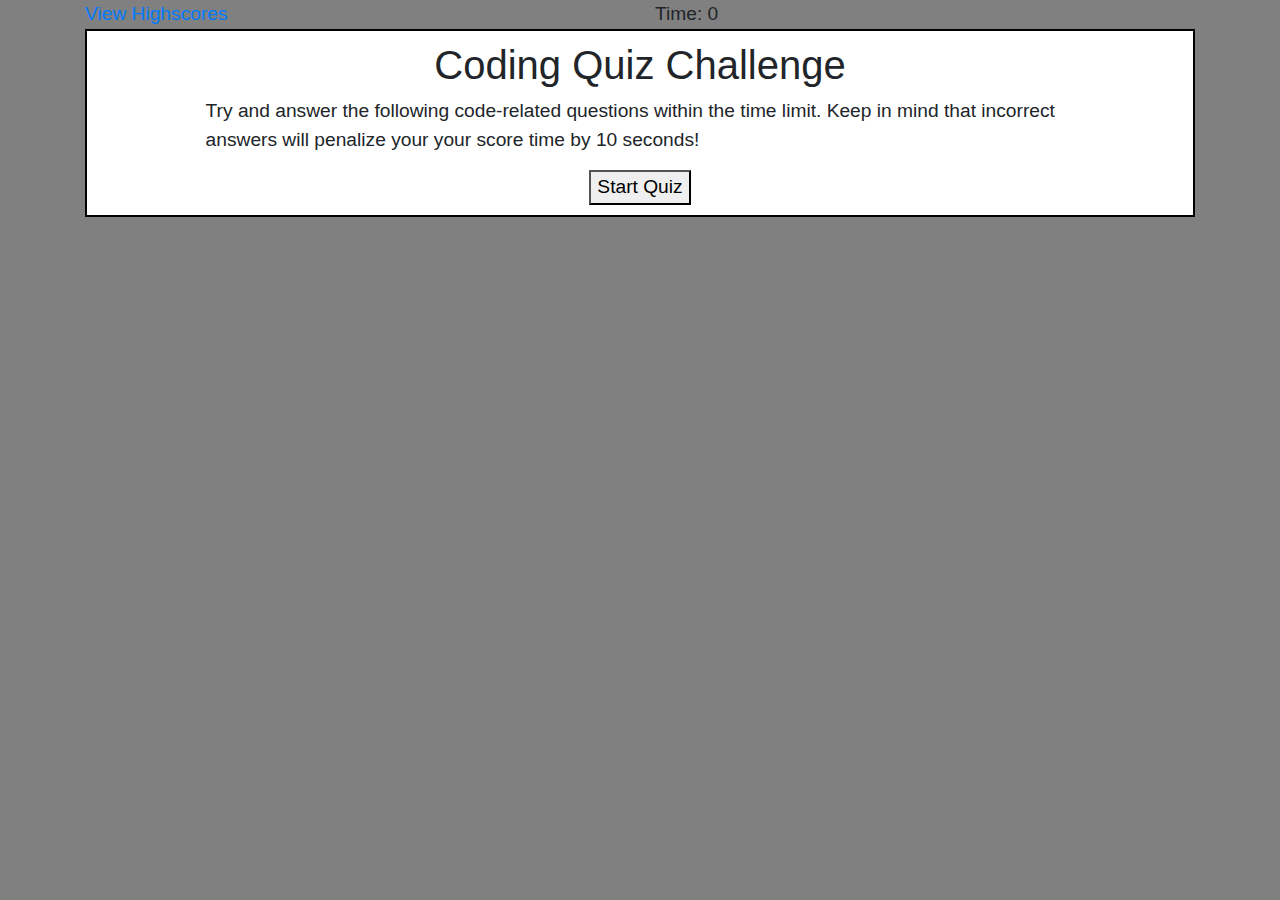
<file: index.html>
<!DOCTYPE html>
<html lang="en">

<head>
    <meta charset="UTF-8">
    <meta name="viewport" content="width=device-width, initial-scale=1.0">
    <meta http-equiv="X-UA-Compatible" content="ie=edge">
    <link rel="stylesheet" type="text/css" href="./Normal.css">
    <link rel="stylesheet" href="https://stackpath.bootstrapcdn.com/bootstrap/4.4.1/css/bootstrap.min.css"
        integrity="sha384-Vkoo8x4CGsO3+Hhxv8T/Q5PaXtkKtu6ug5TOeNV6gBiFeWPGFN9MuhOf23Q9Ifjh" crossorigin="anonymous">
    <!-- <link rel="stylesheet" href="text/css" href="./resources/css/normalize.css"> -->
    <link rel="stylesheet" type="text/css" href="./style.css">
    <title>Coding Quiz</title>
</head>

<body>
    <div class="container">
        <!-- Top fixed header (highscores and timer) -->
        <header class="row">
            <div class="col-md-6" id="Highscores">
                <a href="./Score.html">View Highscores</a>
            </div>
            <div class="col-md-6" id="timer">
                Time: <span id="time">0</span>
            </div>

        </header>

        <!-- Coding Challenge Title -->
        <section id="title-section" class="show">
            <div class="row">
                <div class="col-md-12">
                    <h1>Coding Quiz Challenge</h1>
                </div>
            </div>
            <div class="row">
                <div class="col-md-12">
                    <p>Try and answer the following code-related questions within the time limit. Keep in mind that
                        incorrect answers will penalize your your score time by 10 seconds!</p>
                </div>
            </div>
            <div class="row">
                <div class="col-md-12">
                    <button id="startButton">Start Quiz</button>
                </div>
            </div>
        </section>

        <!-- Coding questions -->
        <section id="quiz-section" class="hide">
            <div class="row">
                <div class="col-md-12 questions">
                    <h3 id="question-title"></h3>
                </div>
            </div>
            <div class="row">
                <div class="col-md-12" id="choices"></div>
                <div id="feedback" class="feedback hide"></div>
            </div>
        </section>

        <!-- High Score section -->
        <section id="highscore-section" class="hide">
            <div class="row">
                <div id="high-score" class="col-md-12">
                    <h2>All done!</h2>
                    <h3>Your final score is <span id="final-score">0</span></h3>
                    <label for="initials-area">Enter initials:</label>
                    <input type="text" name="initials-area" maxlength="4" id="initials">
                    <button id="submit-button" type="submit">Submit</button>
                </div>
            </div>
        </section>

        <script type="text/javascript" src="./Questions.js"></script>
        <script type="text/javascript" src="./Script.js"></script>
        <script type="text/javascript" src="./Scores.js"></script>

</body>

</html>
</file>
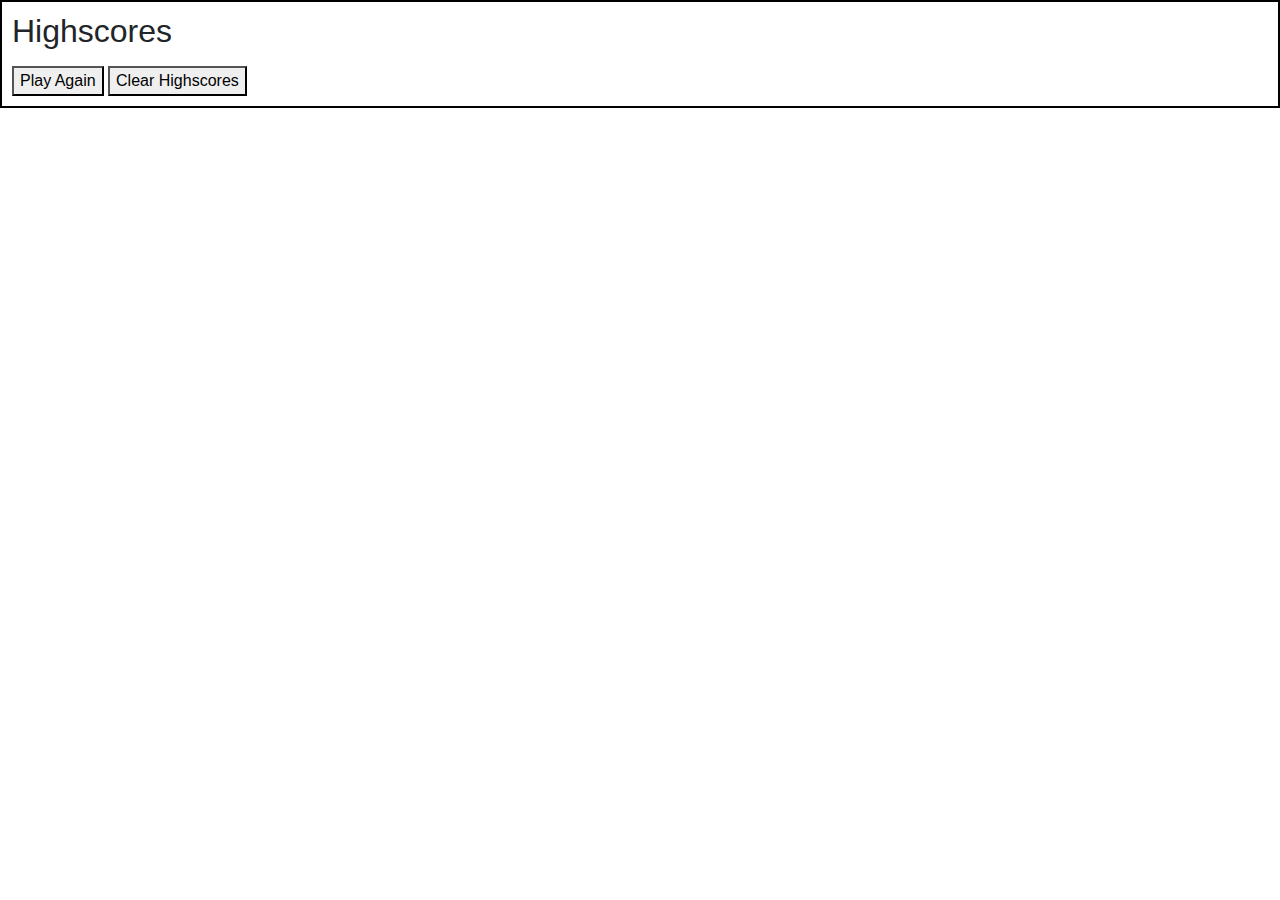
<file: Score.html>
<!DOCTYPE html>
<html lang="en">

<head>
    <meta charset="UTF-8">
    <meta name="viewport" content="width=device-width, initial-scale=1.0">
    <meta http-equiv="X-UA-Compatible" content="ie=edge">
    <link rel="stylesheet" href="./style.css">
    <link rel="stylesheet" href="https://stackpath.bootstrapcdn.com/bootstrap/4.4.1/css/bootstrap.min.css"
        integrity="sha384-Vkoo8x4CGsO3+Hhxv8T/Q5PaXtkKtu6ug5TOeNV6gBiFeWPGFN9MuhOf23Q9Ifjh" crossorigin="anonymous">
    <title>Highscores</title>
</head>

<body>
    <!-- Highscore Display section -->
    <section id="highscore-display">
        <div class="row">
            <div class="col-md-12" id="posts">
                <h2>Highscores</h2>
                <ol id="highscores"></ol>
                <a href="./index.html"><button id="return-btn">Play Again</button></a>
                <button id="clear-btn">Clear Highscores</button>
            </div>
        </div>
    </section>
    </div>
</body>
<script type="text/javascript" src="./Scores.js"></script>

</html>
</file>
<file: Normal.css>
/* Document
   ========================================================================== */

/**
 * 1. Correct the line height in all browsers.
 * 2. Prevent adjustments of font size after orientation changes in iOS.
 */

 html {
  line-height: 1.15; /* 1 */
  -webkit-text-size-adjust: 100%; /* 2 */
}

/* Sections
   ========================================================================== */

/**
 * Remove the margin in all browsers.
 */

body {
  margin: 0;
}

/**
 * Render the `main` element consistently in IE.
 */

main {
  display: block;
}

/**
 * Correct the font size and margin on `h1` elements within `section` and
 * `article` contexts in Chrome, Firefox, and Safari.
 */

h1 {
  font-size: 2em;
  margin: 0.67em 0;
}

/* Grouping content
   ========================================================================== */

/**
 * 1. Add the correct box sizing in Firefox.
 * 2. Show the overflow in Edge and IE.
 */

hr {
  box-sizing: content-box; /* 1 */
  height: 0; /* 1 */
  overflow: visible; /* 2 */
}

/**
 * 1. Correct the inheritance and scaling of font size in all browsers.
 * 2. Correct the odd `em` font sizing in all browsers.
 */

pre {
  font-family: monospace, monospace; /* 1 */
  font-size: 1em; /* 2 */
}

/* Text-level semantics
   ========================================================================== */

/**
 * Remove the gray background on active links in IE 10.
 */

a {
  background-color: transparent;
}

/**
 * 1. Remove the bottom border in Chrome 57-
 * 2. Add the correct text decoration in Chrome, Edge, IE, Opera, and Safari.
 */

abbr[title] {
  border-bottom: none; /* 1 */
  text-decoration: underline; /* 2 */
  text-decoration: underline dotted; /* 2 */
}

/**
 * Add the correct font weight in Chrome, Edge, and Safari.
 */

b,
strong {
  font-weight: bolder;
}

/**
 * 1. Correct the inheritance and scaling of font size in all browsers.
 * 2. Correct the odd `em` font sizing in all browsers.
 */

code,
kbd,
samp {
  font-family: monospace, monospace; /* 1 */
  font-size: 1em; /* 2 */
}

/**
 * Add the correct font size in all browsers.
 */

small {
  font-size: 80%;
}

/**
 * Prevent `sub` and `sup` elements from affecting the line height in
 * all browsers.
 */

sub,
sup {
  font-size: 75%;
  line-height: 0;
  position: relative;
  vertical-align: baseline;
}

sub {
  bottom: -0.25em;
}

sup {
  top: -0.5em;
}

/* Embedded content
   ========================================================================== */

/**
 * Remove the border on images inside links in IE 10.
 */

img {
  border-style: none;
}

/* Forms
   ========================================================================== */

/**
 * 1. Change the font styles in all browsers.
 * 2. Remove the margin in Firefox and Safari.
 */

button,
input,
optgroup,
select,
textarea {
  font-family: inherit; /* 1 */
  font-size: 100%; /* 1 */
  line-height: 1.15; /* 1 */
  margin: 0; /* 2 */
}

/**
 * Show the overflow in IE.
 * 1. Show the overflow in Edge.
 */

button,
input { /* 1 */
  overflow: visible;
}

/**
 * Remove the inheritance of text transform in Edge, Firefox, and IE.
 * 1. Remove the inheritance of text transform in Firefox.
 */

button,
select { /* 1 */
  text-transform: none;
}

/**
 * Correct the inability to style clickable types in iOS and Safari.
 */

button,
[type="button"],
[type="reset"],
[type="submit"] {
  -webkit-appearance: button;
}

/**
 * Remove the inner border and padding in Firefox.
 */

button::-moz-focus-inner,
[type="button"]::-moz-focus-inner,
[type="reset"]::-moz-focus-inner,
[type="submit"]::-moz-focus-inner {
  border-style: none;
  padding: 0;
}

/**
 * Restore the focus styles unset by the previous rule.
 */

button:-moz-focusring,
[type="button"]:-moz-focusring,
[type="reset"]:-moz-focusring,
[type="submit"]:-moz-focusring {
  outline: 1px dotted ButtonText;
}

/**
 * Correct the padding in Firefox.
 */

fieldset {
  padding: 0.35em 0.75em 0.625em;
}

/**
 * 1. Correct the text wrapping in Edge and IE.
 * 2. Correct the color inheritance from `fieldset` elements in IE.
 * 3. Remove the padding so developers are not caught out when they zero out
 *    `fieldset` elements in all browsers.
 */

legend {
  box-sizing: border-box; /* 1 */
  color: inherit; /* 2 */
  display: table; /* 1 */
  max-width: 100%; /* 1 */
  padding: 0; /* 3 */
  white-space: normal; /* 1 */
}

/**
 * Add the correct vertical alignment in Chrome, Firefox, and Opera.
 */

progress {
  vertical-align: baseline;
}

/**
 * Remove the default vertical scrollbar in IE 10+.
 */

textarea {
  overflow: auto;
}

/**
 * 1. Add the correct box sizing in IE 10.
 * 2. Remove the padding in IE 10.
 */

[type="checkbox"],
[type="radio"] {
  box-sizing: border-box; /* 1 */
  padding: 0; /* 2 */
}

/**
 * Correct the cursor style of increment and decrement buttons in Chrome.
 */

[type="number"]::-webkit-inner-spin-button,
[type="number"]::-webkit-outer-spin-button {
  height: auto;
}

/**
 * 1. Correct the odd appearance in Chrome and Safari.
 * 2. Correct the outline style in Safari.
 */

[type="search"] {
  -webkit-appearance: textfield; /* 1 */
  outline-offset: -2px; /* 2 */
}

/**
 * Remove the inner padding in Chrome and Safari on macOS.
 */

[type="search"]::-webkit-search-decoration {
  -webkit-appearance: none;
}

/**
 * 1. Correct the inability to style clickable types in iOS and Safari.
 * 2. Change font properties to `inherit` in Safari.
 */

::-webkit-file-upload-button {
  -webkit-appearance: button; /* 1 */
  font: inherit; /* 2 */
}

/* Interactive
   ========================================================================== */

/*
 * Add the correct display in Edge, IE 10+, and Firefox.
 */

details {
  display: block;
}

/*
 * Add the correct display in all browsers.
 */

summary {
  display: list-item;
}

/* Misc
   ========================================================================== */

/**
 * Add the correct display in IE 10+.
 */

template {
  display: none;
}

/**
 * Add the correct display in IE 10.
 */

[hidden] {
  display: none;
}
</file>
<file: style.css>
/* Hiding sections minus title */
body{
    font-family: Arial, Helvetica, sans-serif;
    font-size: larger;
    background-color: grey;
}

section{
    background-color: white;
    border: solid 2px black;
    padding: 10px;
}
.hide {
    display: none;
}

.show {
    display: block;
}
h1{
    text-align: center;
}

p{
    padding: 0 10%;
}

#startButton{
    display: block;
    margin: 0 auto;
}

.choice{
    display: block;
    margin-top: 10px;
}
</file>
